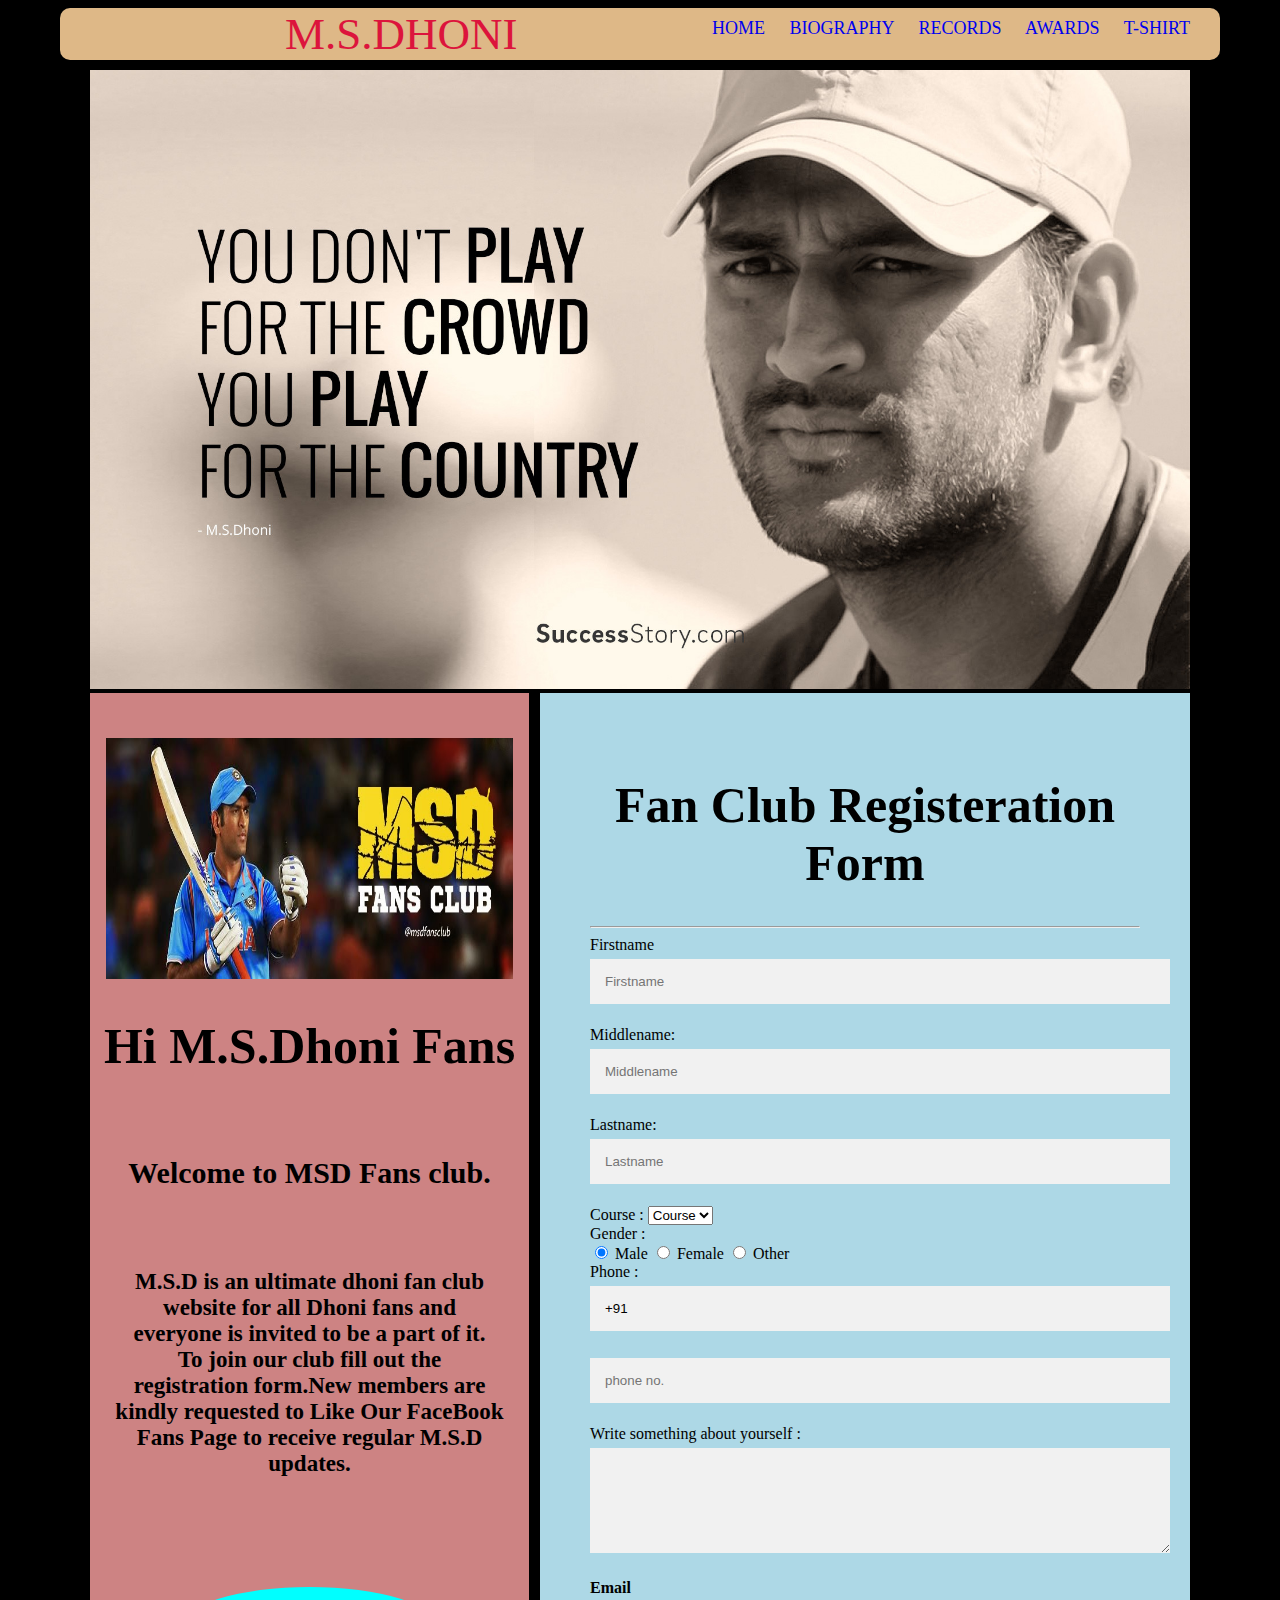
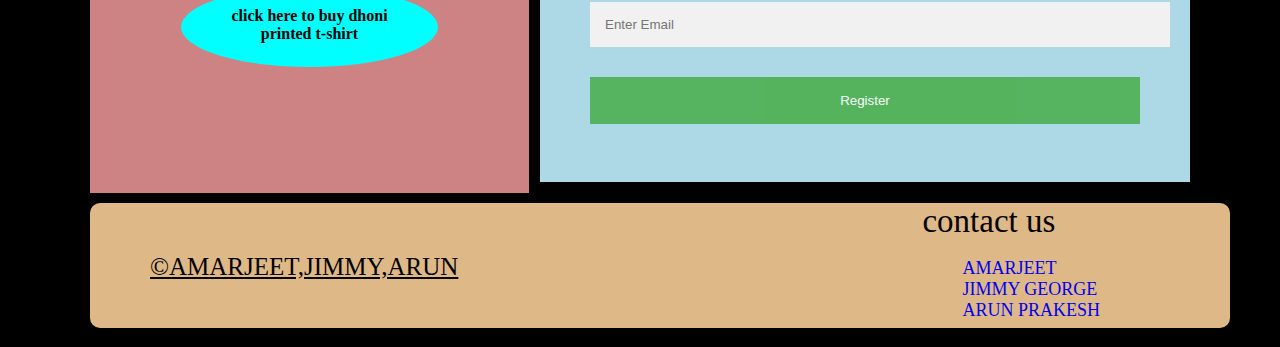
<file: index.html>
<!DOCTYPE html>
<html lang="en">
    <head>
        <meta charset="UTF-8">
        <meta http-equiv="X-UA-Compatible" content="IE=edge">
        <meta name="viewport" content="width=device-width, initial-scale=1.0">
        <title>The Thalaiva Of Indian Cricket</title>
        <link rel="stylesheet"  href="attachment/stylesheet/pro3.css">
    </head>
    <body bgcolor="black">
        <header class="container group">
            
           <section class="left title" > M.S.DHONI 

           </section>
            
            <section class="right move" >
                <a href="exp pro.html">HOME</a>
                <a href="attachment/biography.html">BIOGRAPHY</a>
                <a href="attachment/records.html">RECORDS </a>
                <a href="attachment/awards.html">AWARDS</a>
                <a href="attachment/donation.html">T-SHIRT</a>
                
                
            </section>
        </header>
        
    <section class=" container image ">
    <img  src="attachment/visual/R.jpg"  height="100%" width="100%">
    </section>

  



    <div class="container group">

       
            <div class="left call ">
                <img src="attachment/visual/msdfansclub.jpg" height="23%" width="95%">
              <b><h1>Hi M.S.Dhoni Fans</h1></b><br>
               <h3>Welcome to MSD Fans club.</h3><br>
              <h4> M.S.D is an ultimate dhoni fan club<br>
                  website for all Dhoni fans and <br>
                  everyone is invited to be a part of it.<br>
                  To join our club fill out the <br>
                  registration form.New members are<br>
                  kindly requested to Like Our FaceBook<br>
                  Fans Page to receive regular M.S.D updates.
               </h4> 

                <a href="attachment/donation.html" > <div class="tshirt">
                     <b> click  here to buy dhoni<br>
                      printed t-shirt</b>
                 </div>
                </a>
            </div>
            
     


        
        
            


            <form class="right">  
                <div >  
                <center>  <h1> Fan Club Registeration Form</h1> </center>  
                <hr>  
                <label> Firstname </label>   
              <input type="text" name="firstname" placeholder= "Firstname" size="15" required />   
              <label> Middlename: </label>   
              <input type="text" name="middlename" placeholder="Middlename" size="15" required />   
              <label> Lastname: </label>    
              <input type="text" name="lastname" placeholder="Lastname" size="15"required />   
              <div>  
              <label>   
              Course :  
              </label>   
                
              <select>  
              <option value="Course">Course</option>  
              <option value="BCA">BCA</option>  
              <option value="BBA">BBA</option>  
              <option value="B.Tech">B.Tech</option>  
              <option value="MBA">MBA</option>  
              <option value="MCA">MCA</option>  
              <option value="M.Tech">M.Tech</option>  
              </select>  
              </div>  
              <div>  
              <label>   
              Gender :  
              </label><br>  
              <input type="radio" value="Male" name="gender" checked > Male   
              <input type="radio" value="Female" name="gender"> Female   
              <input type="radio" value="Other" name="gender"> Other  
                
              </div>  
              <label>   
              Phone :  
              </label>  
              <input type="text" name="country code" placeholder="Country Code"  value="+91" size="2"/>   
              <input type="text" name="phone" placeholder="phone no." size="10"/ required>   
              Write something about yourself :  
              <textarea cols="80" rows="5" placeholder="about" value="address" required>  
              </textarea>  
               <label for="email"><b>Email</b></label>  
               <input type="text" placeholder="Enter Email" name="email" required>  
                
                <!--  <label for="psw"><b>Password</b></label>  
                  <input type="password" placeholder="Enter Password" name="psw" required>  
                
                  <label for="psw-repeat"><b>Re-type Password</b></label>  
                  <input type="password" placeholder="Retype Password" name="psw-repeat" required>
                   -->     
                  <button type="submit" class="registerbtn">Register</button>   
              </form>  




           
      
   </div>









    


    <div class="container group footer">

        <section class="left belong" >
            <U>&copy;AMARJEET,JIMMY,ARUN</U>
        </section>
        
            <section class="right mail">
            <div class="end">
                 contact us
            </div>
                   <ul type="none">
                           <li><a href="mailto:amarjee141003@gmail.com" target="_black">AMARJEET</a></li>
                           <li><a href="mailto:amarjee141003@gmail.com" target="_black">JIMMY GEORGE</a></li>
                           <li><a href="mailto:amarjee141003@gmail.com" target="_black">ARUN PRAKESH</a></li>
                   </ul>
            </section>
      
   </div>

   
    </body>
    </html>
</file>
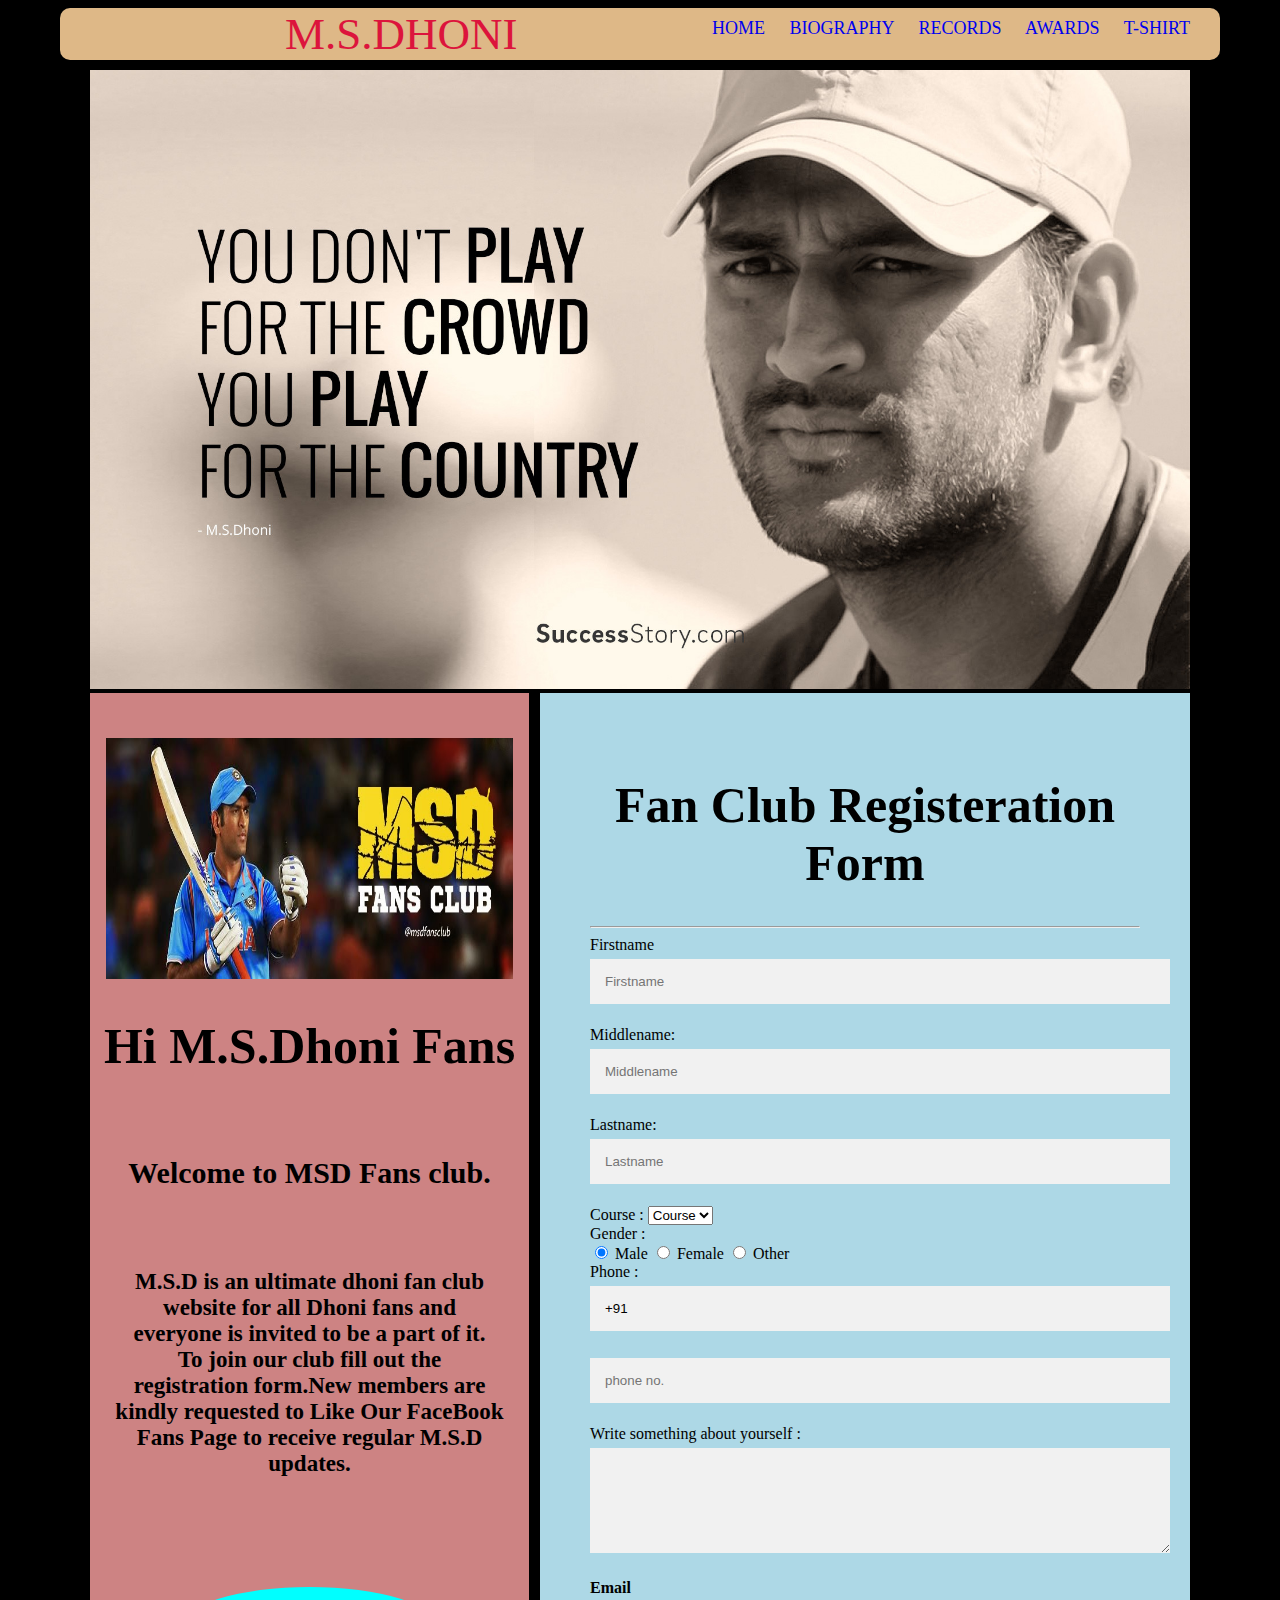
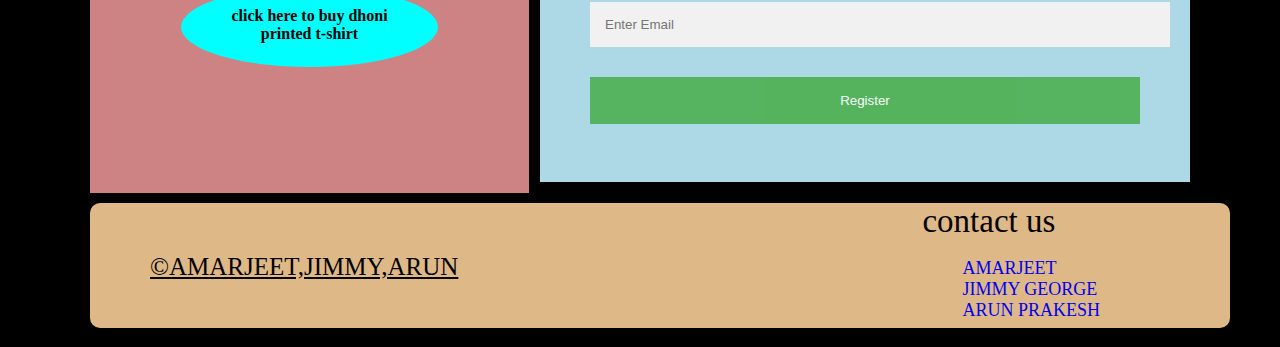
<file: exp pro.html>
<!DOCTYPE html>
<html lang="en">
    <head>
        <meta charset="UTF-8">
        <meta http-equiv="X-UA-Compatible" content="IE=edge">
        <meta name="viewport" content="width=device-width, initial-scale=1.0">
        <title>The Thalaiva Of Indian Cricket</title>
        <link rel="stylesheet"  href="attachment/stylesheet/pro3.css">
    </head>
    <body bgcolor="black">
        <header class="container group">
            
           <section class="left title" > M.S.DHONI 

           </section>
            
            <section class="right move" >
                <a href="exp pro.html">HOME</a>
                <a href="attachment/biography.html">BIOGRAPHY</a>
                <a href="attachment/records.html">RECORDS </a>
                <a href="attachment/awards.html">AWARDS</a>
                <a href="attachment/donation.html">T-SHIRT</a>
                
                
            </section>
        </header>
        
    <section class=" container image ">
    <img  src="attachment/visual/R.jpg"  height="100%" width="100%">
    </section>

  



    <div class="container group">

       
            <div class="left call ">
                <img src="attachment/visual/msdfansclub.jpg" height="23%" width="95%">
              <b><h1>Hi M.S.Dhoni Fans</h1></b><br>
               <h3>Welcome to MSD Fans club.</h3><br>
              <h4> M.S.D is an ultimate dhoni fan club<br>
                  website for all Dhoni fans and <br>
                  everyone is invited to be a part of it.<br>
                  To join our club fill out the <br>
                  registration form.New members are<br>
                  kindly requested to Like Our FaceBook<br>
                  Fans Page to receive regular M.S.D updates.
               </h4> 

                <a href="attachment/donation.html" > <div class="tshirt">
                     <b> click  here to buy dhoni<br>
                      printed t-shirt</b>
                 </div>
                </a>
            </div>
            
     


        
        
            


            <form class="right">  
                <div >  
                <center>  <h1> Fan Club Registeration Form</h1> </center>  
                <hr>  
                <label> Firstname </label>   
              <input type="text" name="firstname" placeholder= "Firstname" size="15" required />   
              <label> Middlename: </label>   
              <input type="text" name="middlename" placeholder="Middlename" size="15" required />   
              <label> Lastname: </label>    
              <input type="text" name="lastname" placeholder="Lastname" size="15"required />   
              <div>  
              <label>   
              Course :  
              </label>   
                
              <select>  
              <option value="Course">Course</option>  
              <option value="BCA">BCA</option>  
              <option value="BBA">BBA</option>  
              <option value="B.Tech">B.Tech</option>  
              <option value="MBA">MBA</option>  
              <option value="MCA">MCA</option>  
              <option value="M.Tech">M.Tech</option>  
              </select>  
              </div>  
              <div>  
              <label>   
              Gender :  
              </label><br>  
              <input type="radio" value="Male" name="gender" checked > Male   
              <input type="radio" value="Female" name="gender"> Female   
              <input type="radio" value="Other" name="gender"> Other  
                
              </div>  
              <label>   
              Phone :  
              </label>  
              <input type="text" name="country code" placeholder="Country Code"  value="+91" size="2"/>   
              <input type="text" name="phone" placeholder="phone no." size="10"/ required>   
              Write something about yourself :  
              <textarea cols="80" rows="5" placeholder="about" value="address" required>  
              </textarea>  
               <label for="email"><b>Email</b></label>  
               <input type="text" placeholder="Enter Email" name="email" required>  
                
                <!--  <label for="psw"><b>Password</b></label>  
                  <input type="password" placeholder="Enter Password" name="psw" required>  
                
                  <label for="psw-repeat"><b>Re-type Password</b></label>  
                  <input type="password" placeholder="Retype Password" name="psw-repeat" required>
                   -->     
                  <button type="submit" class="registerbtn">Register</button>   
              </form>  




           
      
   </div>









    


    <div class="container group footer">

        <section class="left belong" >
            <U>&copy;AMARJEET,JIMMY,ARUN</U>
        </section>
        
            <section class="right mail">
            <div class="end">
                 contact us
            </div>
                   <ul type="none">
                           <li><a href="mailto:amarjee141003@gmail.com" target="_black">AMARJEET</a></li>
                           <li><a href="mailto:amarjee141003@gmail.com" target="_black">JIMMY GEORGE</a></li>
                           <li><a href="mailto:amarjee141003@gmail.com" target="_black">ARUN PRAKESH</a></li>
                   </ul>
            </section>
      
   </div>

   
    </body>
    </html>
</file>
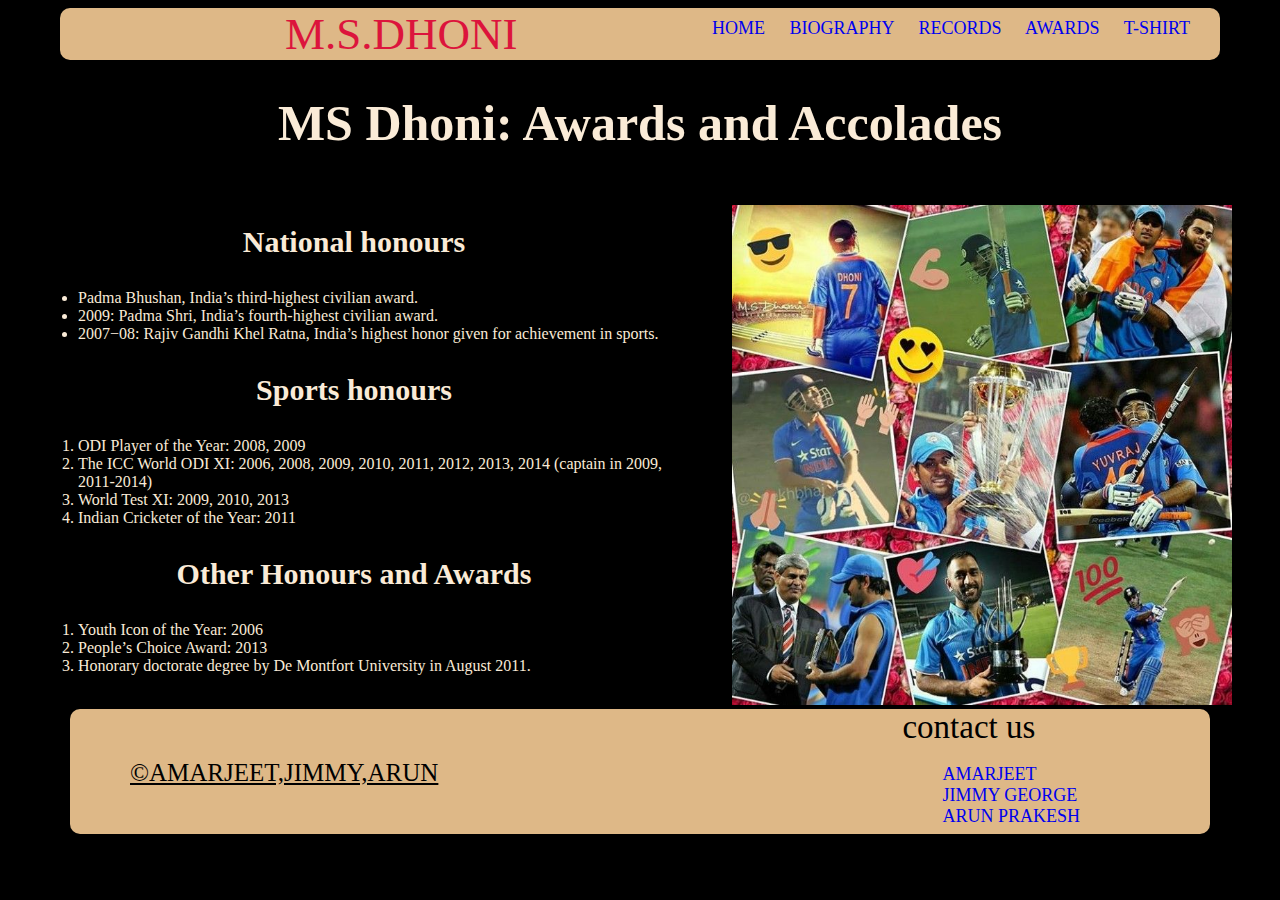
<file: attachment/awards.html>
<!DOCTYPE html>
<html lang="en">
    <head>
        <meta charset="UTF-8">
        <meta http-equiv="X-UA-Compatible" content="IE=edge">
        <meta name="viewport" content="width=device-width, initial-scale=1.0">
        <title>The Thalaiva Of Indian Cricket</title>
        <link rel="stylesheet"  href="stylesheet/pro3.css">
    </head>
    <body bgcolor="black">
        <header class="container group">
            
            <section class="left title" > M.S.DHONI 
 
            </section>
             
             <section class="right move" >
                 <a href="project.html">HOME</a>
                 <a href="biography.html">BIOGRAPHY</a>
                 <a href="records.html">RECORDS </a>
                 <a href="awards.html">AWARDS</a>
                 <a href="donation.html">T-SHIRT</a>
                
                 
             </section>
         </header>
         <h1 align="center" style="color: antiquewhite;">MS Dhoni: Awards and Accolades</h1>

<section class="group" style="color: antiquewhite;">


        <section class="container left rec" style="margin-left: 20px;">

           
            <h3 align="center"> National honours </h3>
            <ul type="1">
            <li> Padma Bhushan, India’s third-highest civilian award.</li>
            <li>2009: Padma Shri, India’s fourth-highest civilian award.</li>
            <li>2007−08: Rajiv Gandhi Khel Ratna, India’s highest honor given for achievement in sports.</li>
            
            </ul>
            
            <h3 align="center">Sports honours </h3>
            <ol>
            <li> ODI Player of the Year: 2008, 2009</li>
            <li>The ICC World ODI XI: 2006, 2008, 2009, 2010, 2011, 2012, 2013, 2014 (captain in 2009, 2011-2014)</li>
            <li> World Test XI: 2009, 2010, 2013</li>
            <li> Indian Cricketer of the Year: 2011</li>
            </ol>
            
            <h3 align="center"> Other Honours and Awards </h3>
            <ol>
            <li> Youth Icon of the Year: 2006</li>
            <li> People’s Choice Award: 2013</li>
            <li>Honorary doctorate degree by De Montfort University in August 2011.</li>
            </ol>
            
            </section>
            
            
            

            <section class="right" style="margin-top: 20px;margin-right: 40px;" >
                <img src="visual/68c6e0237ff29787b5c07b99277804ea.jpg" height="500px" width="500px">
            </section>
            
        
</section>




             
            <div class="container group footer">

                <section class="left belong" >
                    <U>&copy;AMARJEET,JIMMY,ARUN</U>
                </section>
                
                    <section class="right mail">
                    <div class="end">
                         contact us
                    </div>
                           <ul type="none">
                                   <li><a href="mailto:amarjee141003@gmail.com" target="_black">AMARJEET</a></li>
                                   <li><a href="mailto:amarjee141003@gmail.com" target="_black">JIMMY GEORGE</a></li>
                                   <li><a href="mailto:amarjee141003@gmail.com" target="_black">ARUN PRAKESH</a></li>
                           </ul>
                    </section>
              
           </div>




   </body>
   </html>
</file>
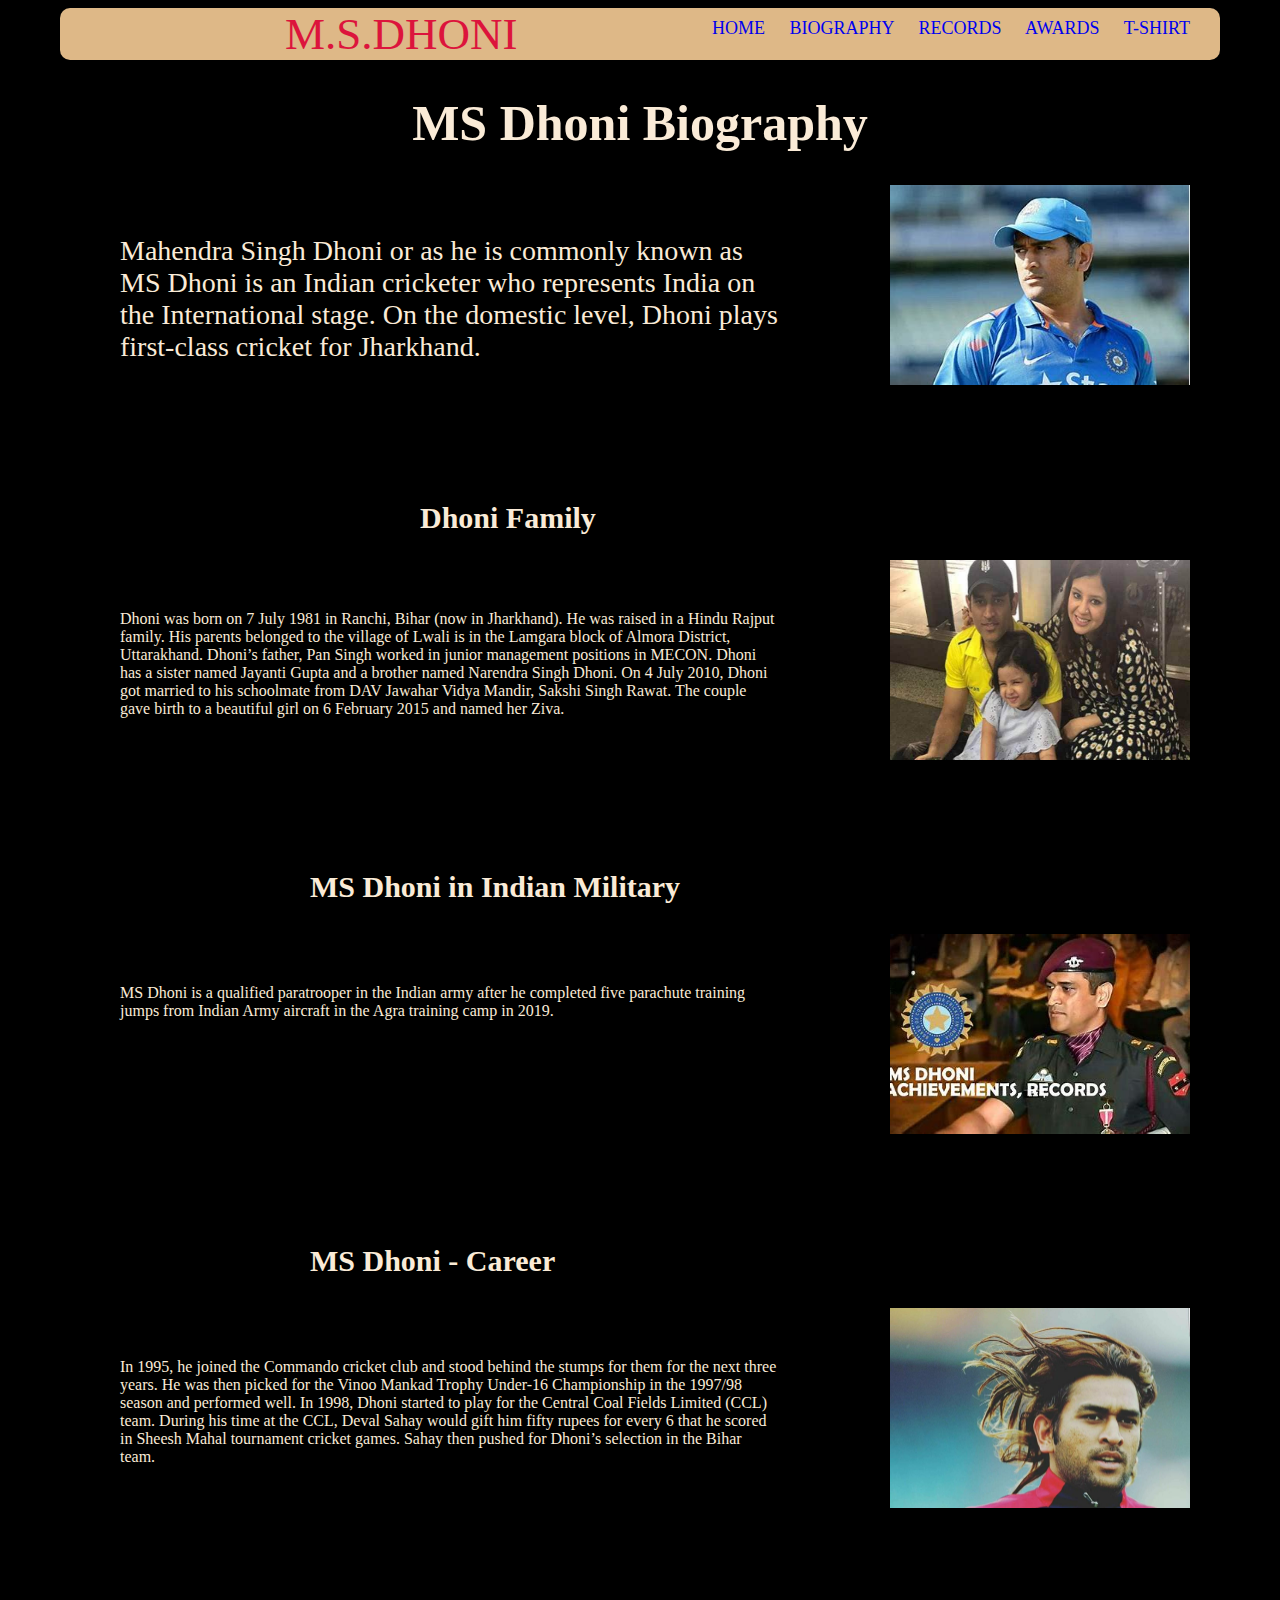
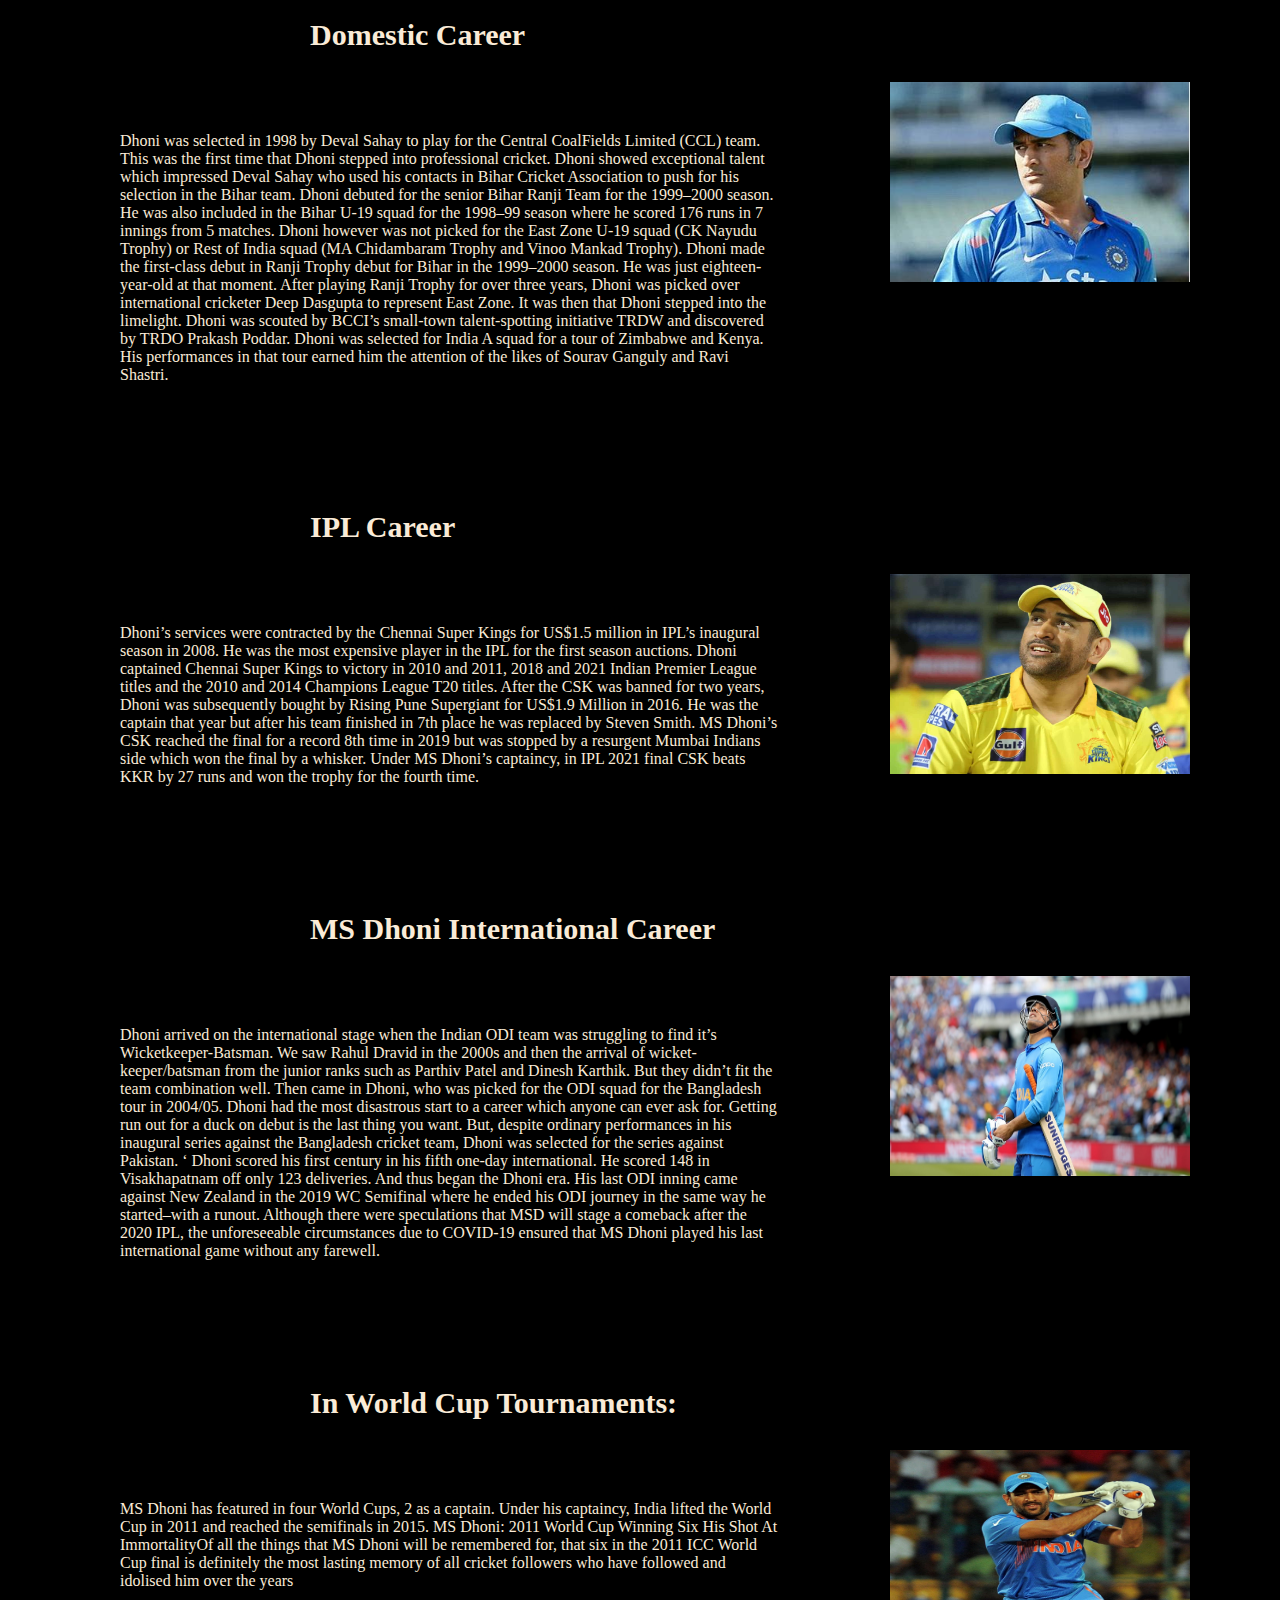
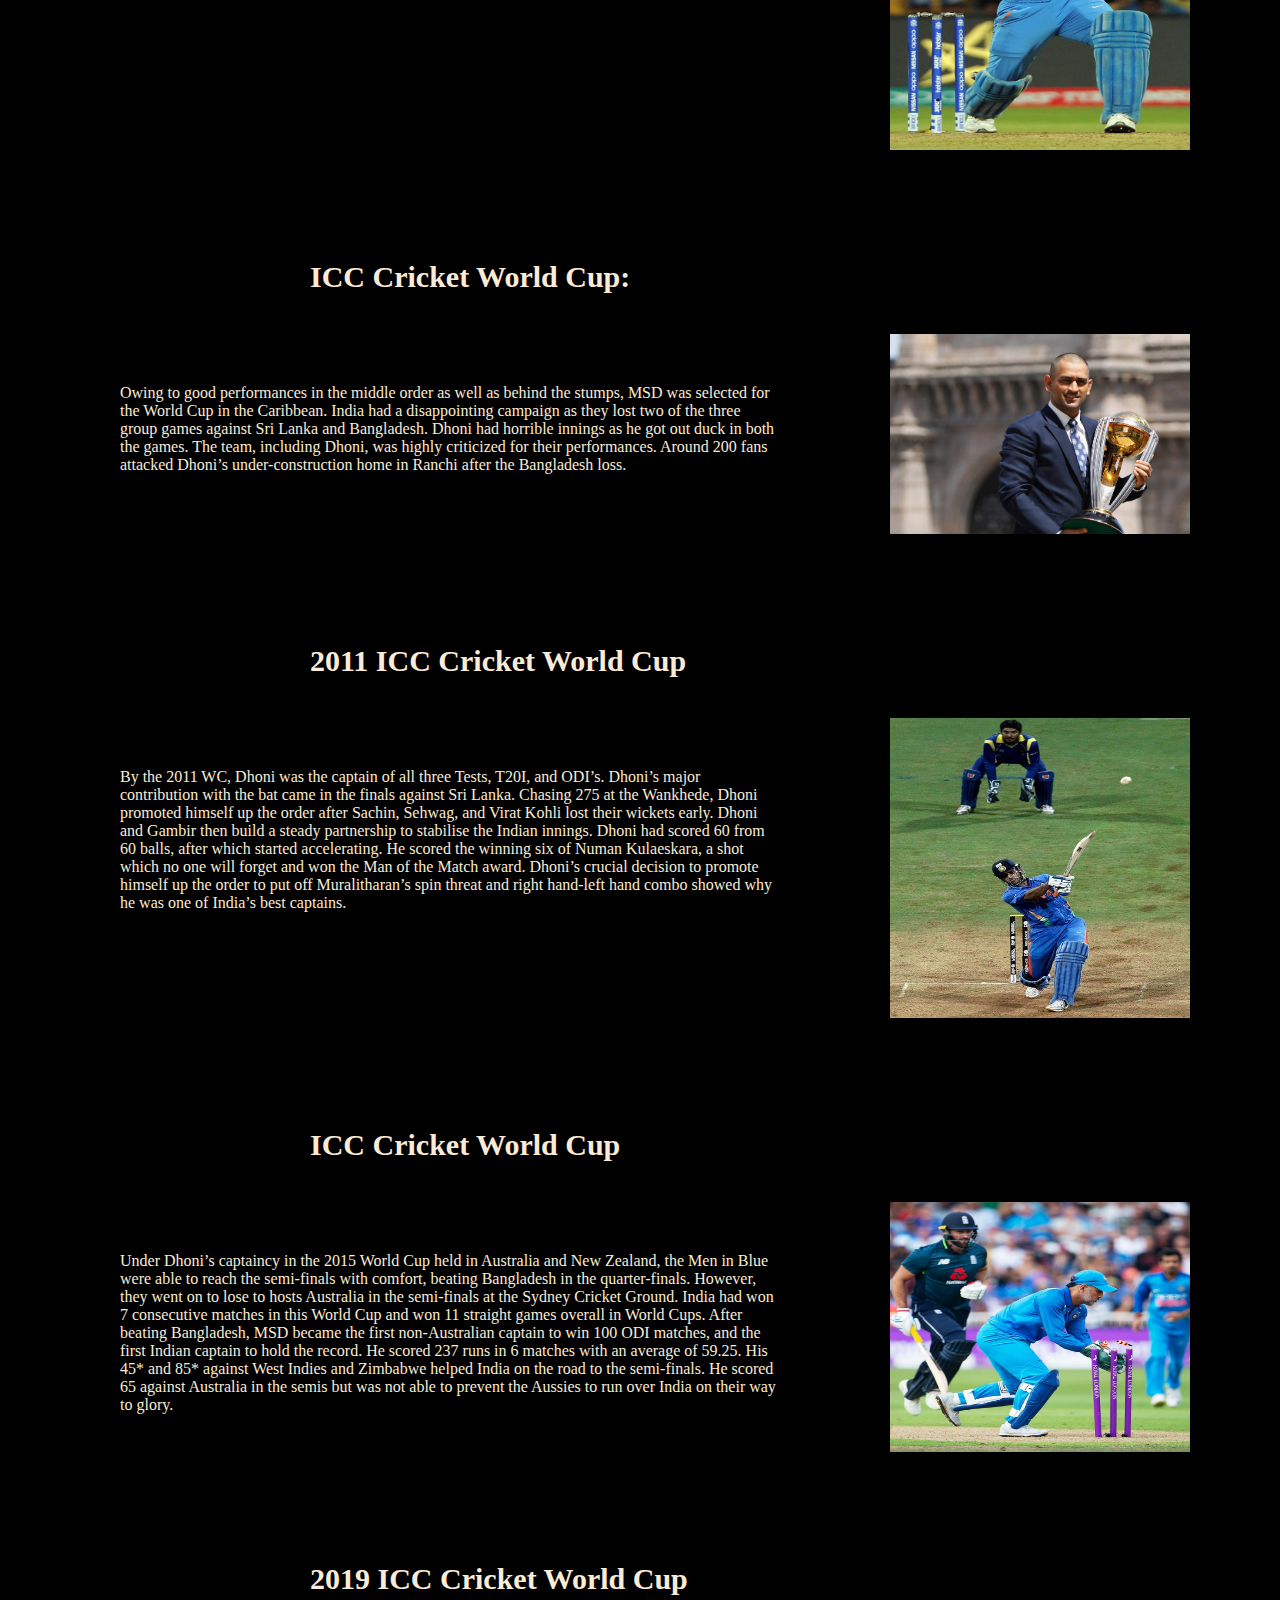
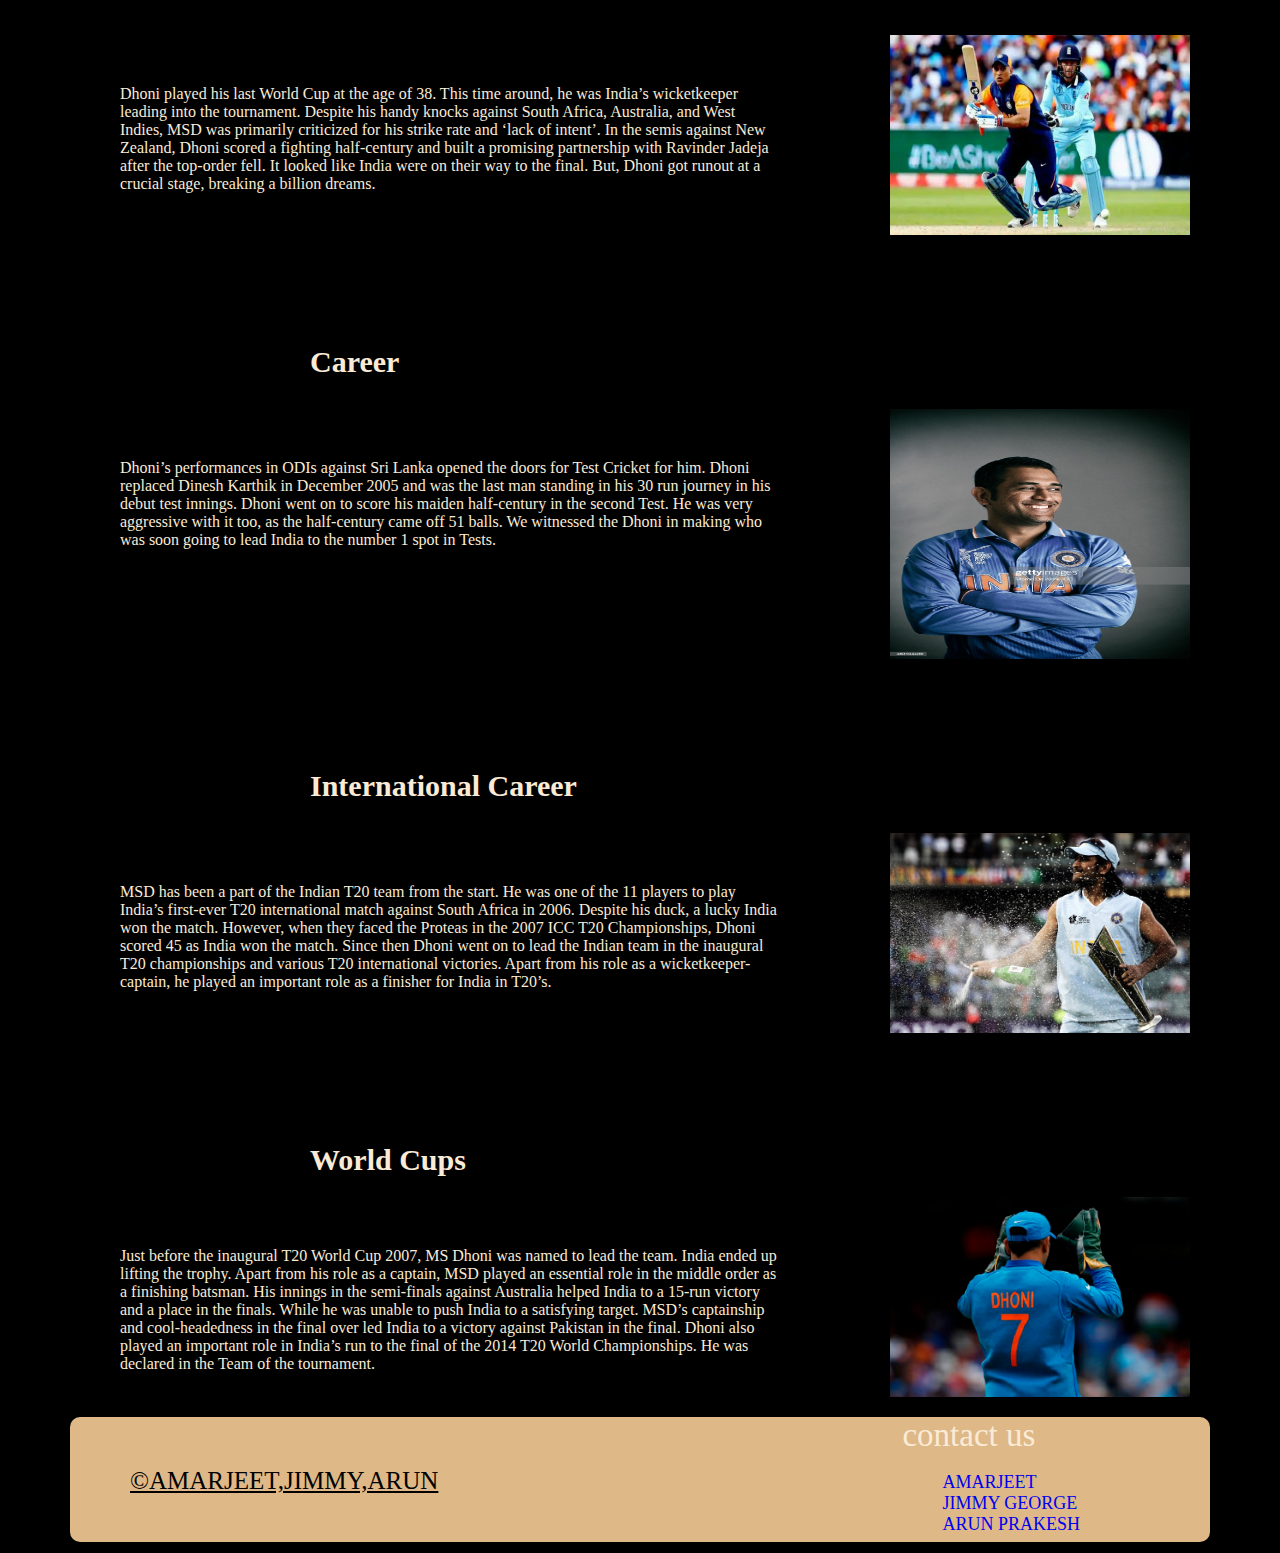
<file: attachment/biography.html>
<!DOCTYPE html>
<html lang="en">
    <head>
        <meta charset="UTF-8">
        <meta http-equiv="X-UA-Compatible" content="IE=edge">
        <meta name="viewport" content="width=device-width, initial-scale=1.0">
        <title>The Thalaiva Of Indian Cricket</title>
        <link rel="stylesheet"  href="stylesheet/pro3.css">
    </head>
    <body style="color: antiquewhite;" bgcolor="black">
        <header class="container group">
            
            <section class="left title" > M.S.DHONI 
 
            </section>
             
             <section class="right move" >
                <a href="project.html">HOME</a>
                <a href="biography.html">BIOGRAPHY</a>
                <a href="records.html">RECORDS </a>
                <a href="awards.html">AWARDS</a>
                <a href="donation.html">T-SHIRT</a>
                                
             </section>
         </header>





        <section class="container">

            <h1 align="center">MS Dhoni Biography</h1>

            <section class="group">
                

            <p class="text left" style="font-size: 28px;">
             
             Mahendra Singh Dhoni or as he is commonly known as MS Dhoni is an Indian
             cricketer who represents India on the International stage. On the domestic level,
              Dhoni plays first-class cricket for Jharkhand.
             </p>
             <img src="visual/OIP2.jpg" class="gra right" height="200px" width="300px">
            </section>


            <section class="group">
                <h2 style="margin-left: 30%;margin-top: 10%;font-size: 30px; "> Dhoni Family </h2>
            <p class="text left">
               
             
              Dhoni was born on 7 July 1981 in Ranchi, Bihar (now in Jharkhand).
              He was raised in a Hindu Rajput family. His parents belonged to the village of
              Lwali is in the Lamgara block of Almora District, Uttarakhand. Dhoni’s father, 
              Pan Singh worked in junior management positions in MECON.
             
             Dhoni has a sister named Jayanti Gupta and a brother named Narendra Singh Dhoni. 
             On 4 July 2010, Dhoni got married to his schoolmate from DAV Jawahar Vidya Mandir, 
             Sakshi Singh Rawat. The couple gave birth to a beautiful girl on 6 February 2015 and named her Ziva.
            </p>
            <img src="visual/ms-dhoni4.jpg" class="right" height="200px" width="300px">
            </section>




            <section class="group">
            <h3 style="margin-left: 20%;margin-top: 10%;font-size: 30px; "> MS Dhoni in Indian Military</h3>
            <p class="text left">
             MS Dhoni is a qualified paratrooper in the Indian army after he completed five parachute training jumps from Indian Army aircraft in the Agra training camp in 2019.
            </p>
            <img src="visual/OIP.jpg" class="right" height="200px" width="300px">
             </section>


             <section class="group">
           
            <h3 style="margin-left: 20%;margin-top: 10%;font-size: 30px; "> MS Dhoni - Career</h3>
            <p class="text left">
         In 1995, he joined the Commando cricket club and stood behind the stumps for them for the next three years. He was then picked for the Vinoo Mankad Trophy Under-16 Championship in the 1997/98 season and performed well.
         
         In 1998, Dhoni started to play for the Central Coal Fields Limited (CCL) team. During his time at the CCL, Deval Sahay would gift him fifty rupees for every 6 that he scored in Sheesh Mahal tournament cricket games. Sahay then pushed for Dhoni’s selection in the Bihar team.
         </p>
         <img src="visual/7cabf1525f250c238838d529deecb72d.jpg" class="right" height="200px" width="300px">
         </section>
         
         
         <section class="group" >
         <h3 style="margin-left: 20%;margin-top: 10%;font-size: 30px; ">Domestic Career</h3>
         <p class="text left">
         Dhoni was selected in 1998 by Deval Sahay to play for the Central CoalFields Limited (CCL) team. This was the first time that Dhoni stepped into professional cricket. Dhoni showed exceptional talent which impressed Deval Sahay who used his contacts in Bihar Cricket Association to push for his selection in the Bihar team.
         
         Dhoni debuted for the senior Bihar Ranji Team for the 1999–2000 season. He was also included in the Bihar U-19 squad for the 1998–99 season where he scored 176 runs in 7 innings from 5 matches.
         Dhoni however was not picked for the East Zone U-19 squad (CK Nayudu Trophy) or Rest of India squad (MA Chidambaram Trophy and Vinoo Mankad Trophy). Dhoni made the first-class debut in Ranji Trophy debut for Bihar in the 1999–2000 season. He was just eighteen-year-old at that moment.
         
         After playing Ranji Trophy for over three years, Dhoni was picked over international cricketer Deep Dasgupta to represent East Zone. It was then that Dhoni stepped into the limelight. Dhoni was scouted by BCCI’s small-town talent-spotting initiative TRDW and discovered by TRDO Prakash Poddar.
         Dhoni was selected for India A squad for a tour of Zimbabwe and Kenya. His performances in that tour earned him the attention of the likes of Sourav Ganguly and Ravi Shastri.
         
         </p>
         <img src="visual/OIP2.jpg" class="right" height="200px" width="300px" >
         </section>


        <section class="group">
         <h3 style="margin-left: 20%;margin-top: 10%;font-size: 30px; ">IPL Career</h3>
         <p class="text left">
         Dhoni’s services were contracted by the Chennai Super Kings for US$1.5 million in IPL’s inaugural season in 2008. He was the most expensive player in the IPL for the first season auctions. Dhoni captained Chennai Super Kings to victory in 2010 and 2011, 2018 and 2021 Indian Premier League titles and the 2010 and 2014 Champions League T20 titles.
         
         
         After the CSK was banned for two years, Dhoni was subsequently bought by Rising Pune Supergiant for US$1.9 Million in 2016. He was the captain that year but after his team finished in 7th place he was replaced by Steven Smith.
         
         MS Dhoni’s CSK reached the final for a record 8th time in 2019 but was stopped by a resurgent Mumbai Indians side which won the final by a whisker.
         
         Under MS Dhoni’s captaincy, in IPL 2021 final CSK beats KKR by 27 runs and won the trophy for the fourth time.
         </p>
         <img src="visual/ms-dhoni-1068x801.jpg" class="right" height="200px" width="300px"> 
         </section>

         <section class="group">        
         
         <h3 style="margin-left: 20%;margin-top: 10%;font-size: 30px; ">MS Dhoni International Career</h3>
         <p class="text left">
         Dhoni arrived on the international stage when the Indian ODI team was struggling to find it’s Wicketkeeper-Batsman. We saw Rahul Dravid in the 2000s and then the arrival of wicket-keeper/batsman from the junior ranks such as Parthiv Patel and Dinesh Karthik.
         
         But they didn’t fit the team combination well. Then came in Dhoni, who was picked for the ODI squad for the Bangladesh tour in 2004/05.
         Dhoni had the most disastrous start to a career which anyone can ever ask for. Getting run out for a duck on debut is the last thing you want. But, despite ordinary performances in his inaugural series against the Bangladesh cricket team, Dhoni was selected for the series against Pakistan. ‘
         
         Dhoni scored his first century in his fifth one-day international. He scored 148 in Visakhapatnam off only 123 deliveries. And thus began the Dhoni era.
         
         His last ODI inning came against New Zealand in the 2019 WC Semifinal where he ended his ODI journey in the same way he started–with a runout. Although there were speculations that MSD will stage a comeback after the 2020 IPL, the unforeseeable circumstances due to COVID-19 ensured that MS Dhoni played his last international game without any farewell.
         </p>
         <img src="visual/ms-dhoni-759.jpg" class="right" height="200px" width="300px">
         </section>

         <section class="group">
         <h3 style="margin-left: 20%;margin-top: 10%;font-size: 30px; "> In World Cup Tournaments:</h3>
        <p class="text left">MS Dhoni has featured in four World Cups, 2 as a captain. Under his captaincy, India lifted the World Cup in 2011 and reached the semifinals in 2015.
            MS Dhoni: 2011 World Cup Winning Six His Shot At ImmortalityOf all the things that MS Dhoni will be remembered for, that six in the 2011 ICC World Cup final is definitely the most lasting memory of all cricket followers who have followed and idolised him over the years

        </p>
         
        <img src="visual/R (1).jpg" class="right" height="300px" width="300px">
        </section>

        <section class="group">
         <h4 style="margin-left: 20%;margin-top: 10%;font-size: 30px; ">ICC Cricket World Cup:</h4> 
         <p class="text left">Owing to good performances in the middle order as well as behind the stumps, MSD was selected for the World Cup in the Caribbean. India had a disappointing campaign as they lost two of the three group games against Sri Lanka and Bangladesh.
         
         Dhoni had horrible innings as he got out duck in both the games. The team, including Dhoni, was highly criticized for their performances. Around 200 fans attacked Dhoni’s under-construction home in Ranchi after the Bangladesh loss.
         </p>
         <img src="visual/MS-Dhoni.jpg"  class="right" height="200px" width="300px" >
         </section>
         
         
         
         
         <section class="group">
         <h4 style="margin-left: 20%;margin-top: 10%;font-size: 30px; ">2011 ICC Cricket World Cup</h4>
         
         <p class="text left">
          By the 2011 WC, Dhoni was the captain of all three Tests, T20I, and ODI’s. Dhoni’s major contribution with the bat came in the finals against Sri Lanka. Chasing 275 at the Wankhede, Dhoni promoted himself up the order after Sachin, Sehwag, and  Virat Kohli lost their wickets early.
         
         Dhoni and Gambir then build a steady partnership to stabilise the Indian innings. Dhoni had scored 60 from 60 balls, after which started accelerating. He scored the winning six of Numan Kulaeskara, a shot which no one will forget and won the Man of the Match award.
         
         Dhoni’s crucial decision to promote himself up the order to put off Muralitharan’s spin threat and right hand-left hand combo showed why he was one of India’s best captains.
         </p>
        <img src="visual/OIP (1).jpg" class="right" height="300px" width="300px" >
        </section>


        <section class="group">

         <h4 style="margin-left: 20%;margin-top: 10%;font-size: 30px; "> ICC Cricket World Cup </h4>
         
         <p class="text left">
         Under Dhoni’s captaincy in the 2015 World Cup held in Australia and New Zealand, the Men in Blue were able to reach the semi-finals with comfort, beating Bangladesh in the quarter-finals. However, they went on to lose to hosts Australia in the semi-finals at the Sydney Cricket Ground.
         
         India had won 7 consecutive matches in this World Cup and won 11 straight games overall in World Cups. After beating Bangladesh, MSD became the first non-Australian captain to win 100 ODI matches, and the first Indian captain to hold the record.
         
         He scored 237 runs in 6 matches with an average of 59.25. His 45* and 85* against West Indies and Zimbabwe helped India on the road to the semi-finals. He scored 65 against Australia in the semis but was not able to prevent the Aussies to run over India on their way to glory.
        </p>
        <img src="visual/0240-866x956.jpg"  class="right" height="250px" width="300px">
        </section> 

        <section class="group">
         <h4 style="margin-left: 20%;margin-top: 10%;font-size: 30px; ">2019 ICC Cricket World Cup</h4>
         <p class="text left">
         Dhoni played his last World Cup at the age of 38. This time around, he was India’s wicketkeeper leading into the tournament. Despite his handy knocks against South Africa, Australia, and West Indies, MSD was primarily criticized for his strike rate and ‘lack of intent’.
         
         
         
         In the semis against New Zealand, Dhoni scored a fighting half-century and built a promising partnership with Ravinder Jadeja after the top-order fell. It looked like India were on their way to the final. But, Dhoni got runout at a crucial stage, breaking a billion dreams.
         </p>
         <img src="visual/last.jpeg"  class="right" height="200px" width="300px">
         </section>

         <section class="group">
         <h3 style="margin-left: 20%;margin-top: 10%;font-size: 30px; "> Career</h3>
         <p class="text left">
         Dhoni’s performances in ODIs against Sri Lanka opened the doors for Test Cricket for him. Dhoni replaced Dinesh Karthik in December 2005 and was the last man standing in his 30 run journey in his debut test innings.
         
         
         
         Dhoni went on to score his maiden half-century in the second Test. He was very aggressive with it too, as the half-century came off 51 balls. We witnessed the Dhoni in making who was soon going to lead India to the number 1 spot in Tests.
         </p>
         <img src="visual/gettyimages-463104436-1024x1024.jpg"  class="right" height="250px" width="300px">

         </section>
         
         <section class="group">
         <h3 style="margin-left: 20%;margin-top: 10%;font-size: 30px; "> International Career</h3>
         <p class="text left">
         MSD has been a part of the Indian T20 team from the start. He was one of the 11 players to play India’s first-ever T20 international match against South Africa in 2006. Despite his duck, a lucky India won the match. However, when they faced the Proteas in the 2007 ICC T20 Championships, Dhoni scored 45 as India won the match.
         
         Since then Dhoni went on to lead the Indian team in the inaugural T20 championships and various T20 international victories. Apart from his role as a wicketkeeper-captain, he played an important role as a finisher for India in T20’s.
         
         </p>
         <img src="visual/f1228426-d1b8-4edb-8001-a74c013974b6.jpg"  class="right" height="200px" width="300px">
         </section>

         <section class="group">
         <h3 style="margin-left: 20%;margin-top: 10%;font-size: 30px; margin-bottom: 20px; "> World Cups</h3>
         <p class="text left">
        Just before the inaugural T20 World Cup 2007, MS Dhoni was named to lead the team. India ended up lifting the trophy. Apart from his role as a captain, MSD played an essential role in the middle order as a finishing batsman. His innings in the semi-finals against Australia helped India to a 15-run victory and a place in the finals.
         
         While he was unable to push India to a satisfying target. MSD’s captainship and cool-headedness in the final over led India to a victory against Pakistan in the final. Dhoni also played an important role in India’s run to the final of the 2014 T20 World Championships. He was declared in the Team of the tournament.
         </p>
         <img src="visual/ms_dhoni_retirement_august_15.jpg" class="right" height="200px" width="300px"  style="margin-bottom: 20px;">
         </section>
         
            </section>






        
            <div class="container group footer">

                <section class="left belong" >
                    <U>&copy;AMARJEET,JIMMY,ARUN</U>
                </section>
                
                    <section class="right mail">
                    <div class="end">
                         contact us
                    </div>
                           <ul type="none">
                                   <li><a href="mailto:amarjee141003@gmail.com" target="_black">AMARJEET</a></li>
                                   <li><a href="mailto:amarjee141003@gmail.com" target="_black">JIMMY GEORGE</a></li>
                                   <li><a href="mailto:amarjee141003@gmail.com" target="_black">ARUN PRAKESH</a></li>
                           </ul>
                    </section>
              
           </div>

   
    </body>
    </html>
</file>
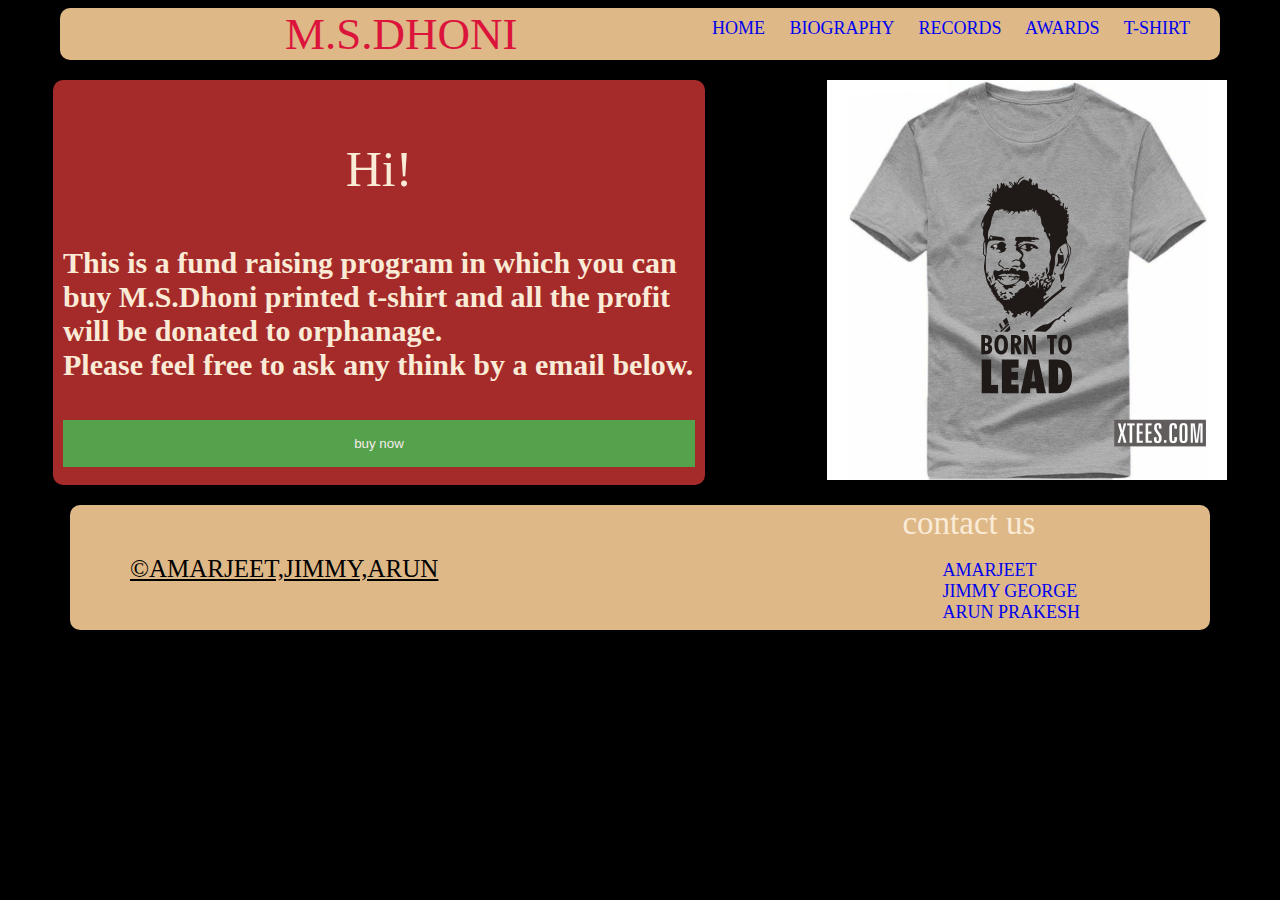
<file: attachment/donation.html>
<!DOCTYPE html>
<html lang="en">
    <head>
        <meta charset="UTF-8">
        <meta http-equiv="X-UA-Compatible" content="IE=edge">
        <meta name="viewport" content="width=device-width, initial-scale=1.0">
        <title>M.S DHONI fans help care center</title>
        <link rel="stylesheet"  href="stylesheet/pro3.css">
    </head>
    <body bgcolor="black" style="color: antiquewhite;">
        <header class="container group">
            
            <section class="left title" > M.S.DHONI 
 
            </section>
             
             <section class="right move" >
                 <a href="project.html">HOME</a>
                 <a href="biography.html">BIOGRAPHY</a>
                 <a href="records.html">RECORDS </a>
                 <a href="awards.html">AWARDS</a>
                 <a href="donation.html">T-SHIRT</a>
                 
                 
             </section>
         </header>

         <section class="group">

             <section class="container left rec" style="margin-left: 45px;margin-top: 20px;margin-bottom: 20px;background-color: brown;">
                  <div align="center" style="font-size: 50px; margin-top: 50px;">Hi!</div><br>
                  <h3>
                       This is a fund raising program in which you can 
                       buy M.S.Dhoni printed t-shirt and all the profit will 
                       be donated to orphanage.<br>
                       Please feel free to ask any think by a email below. 
                  </h3>
                
                   <button class="registerbtn">buy now</button>
             </section>



             <section class="right" style="margin-right: 45px;margin-top: 20px;">

                <img src="visual/tshirt.jpg" height="400px" width="400px">

             </section>


         </section>

          








        </section>

        <div class="container group footer">

            <section class="left belong" >
                <U>&copy;AMARJEET,JIMMY,ARUN</U>
            </section>
            
                <section class="right mail">
                <div class="end">
                     contact us
                </div>
                       <ul type="none">
                               <li><a href="mailto:amarjee141003@gmail.com" target="_black">AMARJEET</a></li>
                               <li><a href="mailto:amarjee141003@gmail.com" target="_black">JIMMY GEORGE</a></li>
                               <li><a href="mailto:amarjee141003@gmail.com" target="_black">ARUN PRAKESH</a></li>
                       </ul>
                </section>
          
       </div>
</body>
</html>
</file>
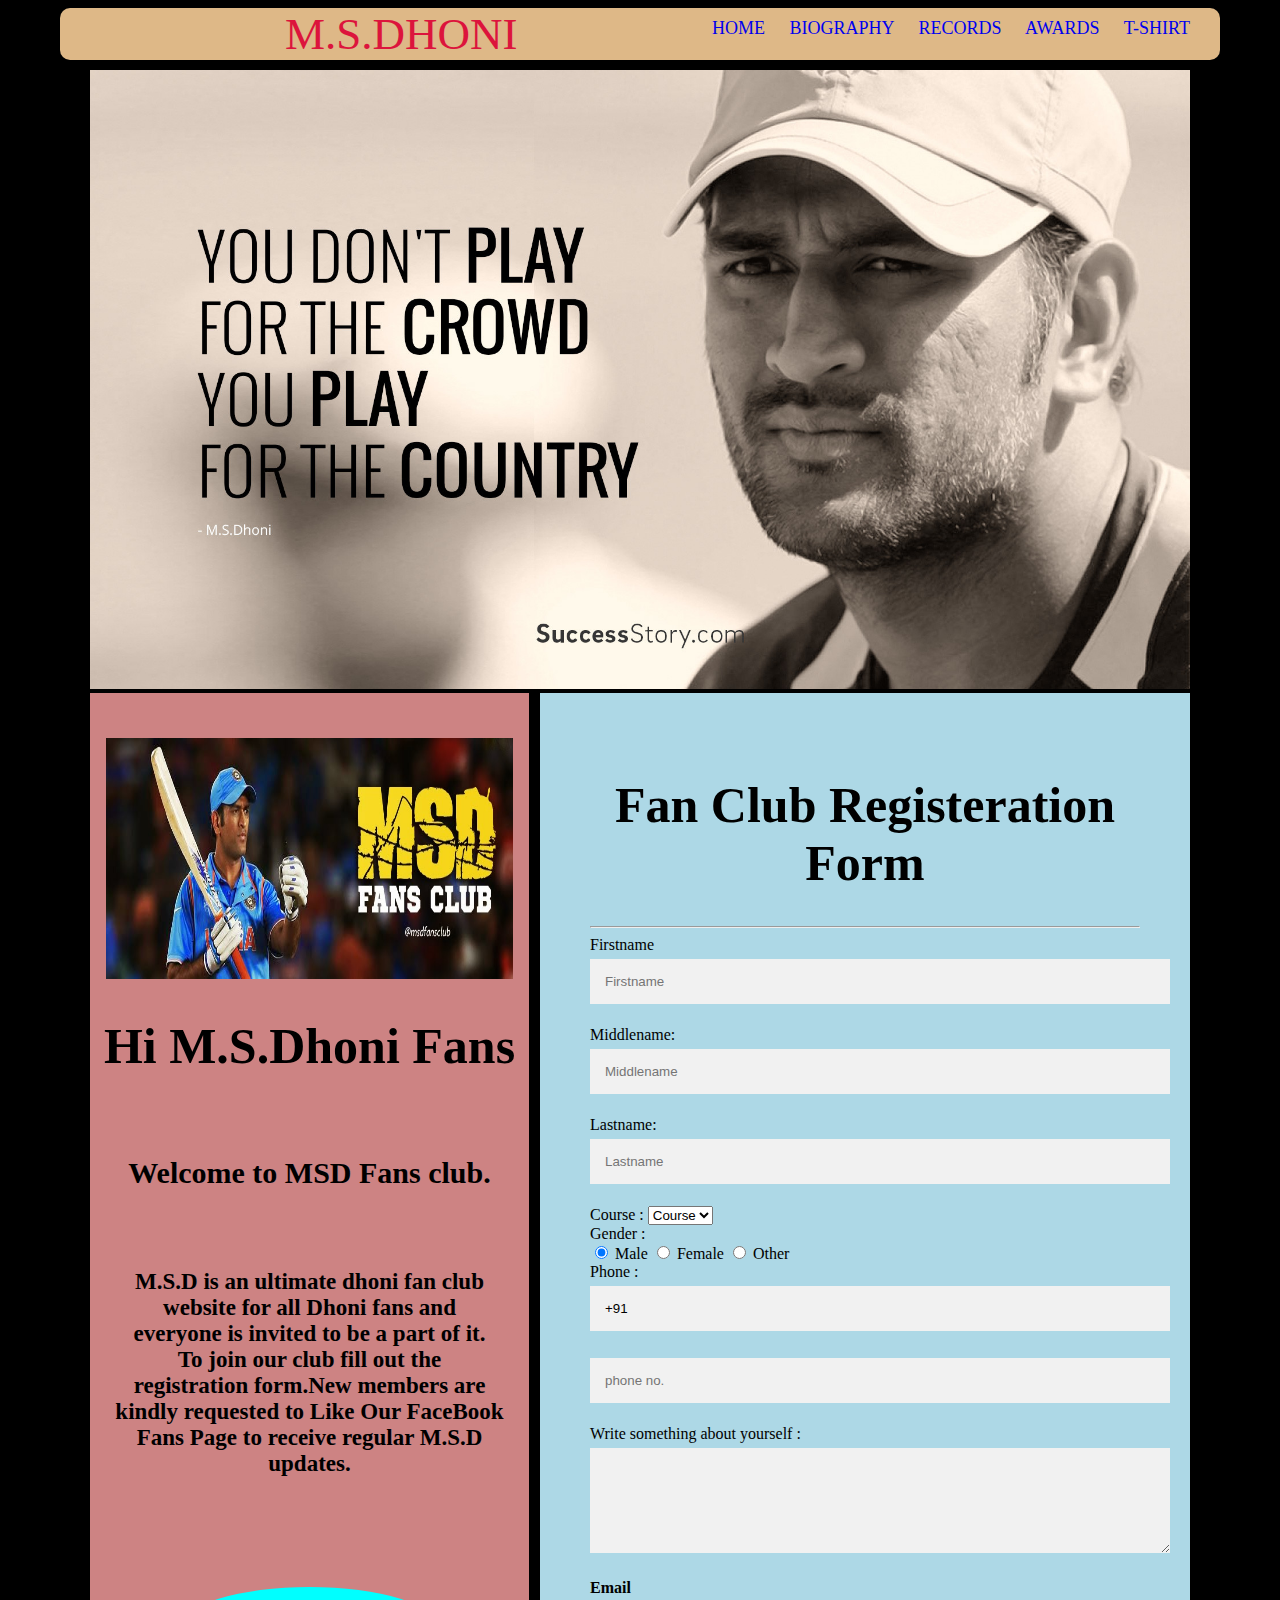
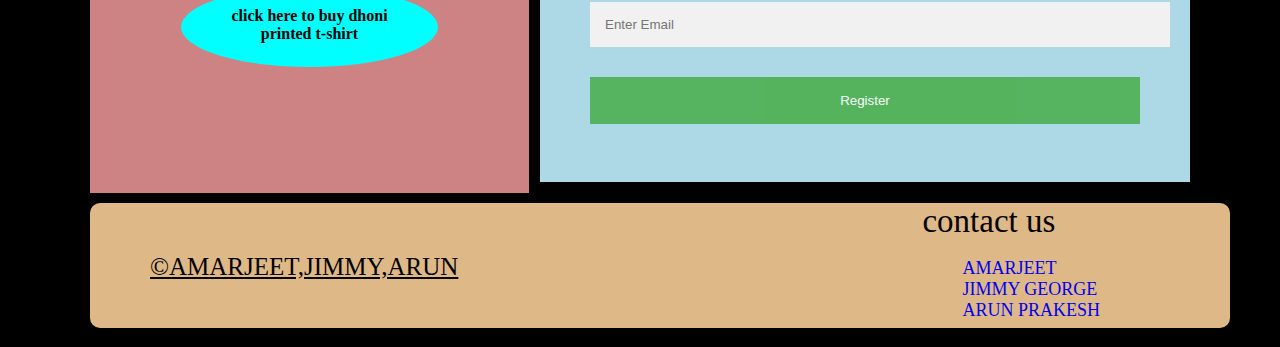
<file: attachment/project.html>
<!DOCTYPE html>
<html lang="en">
    <head>
        <meta charset="UTF-8">
        <meta http-equiv="X-UA-Compatible" content="IE=edge">
        <meta name="viewport" content="width=device-width, initial-scale=1.0">
        <title>The Thalaiva Of Indian Cricket</title>
        <link rel="stylesheet"  href="stylesheet/pro3.css">
    </head>
    <body bgcolor="black">
        <header class="container group">
            
           <section class="left title" > M.S.DHONI 

           </section>
            
            <section class="right move" >
                <a href="project.html">HOME</a>
                <a href="biography.html">BIOGRAPHY</a>
                <a href="records.html">RECORDS </a>
                <a href="awards.html">AWARDS</a>
                <a href="donation.html">T-SHIRT </a>
               
                
            </section>
        </header>
        
    <section class=" container image ">
    <img  src="visual/R.jpg"  height="100%" width="100%">
    </section>

  



    <div class="container group">

       
            <div class="left call ">
                <img src="visual/msdfansclub.jpg" height="23%" width="95%">
              <b><h1>Hi M.S.Dhoni Fans</h1></b><br>
               <h3>Welcome to MSD Fans club.</h3><br>
              <h4> M.S.D is an ultimate dhoni fan club<br>
                  website for all Dhoni fans and <br>
                  everyone is invited to be a part of it.<br>
                  To join our club fill out the <br>
                  registration form.New members are<br>
                  kindly requested to Like Our FaceBook<br>
                  Fans Page to receive regular M.S.D updates.
               </h4> 

                <a href="donation.html" > <div class="tshirt">
                     <b> click  here to buy dhoni<br>
                      printed t-shirt</b>
                 </div>
                </a>
            </div>
            
     


        
        
            


            <form class="right">  
                <div >  
                <center>  <h1> Fan Club Registeration Form</h1> </center>  
                <hr>  
                <label> Firstname </label>   
              <input type="text" name="firstname" placeholder= "Firstname" size="15" required />   
              <label> Middlename: </label>   
              <input type="text" name="middlename" placeholder="Middlename" size="15" required />   
              <label> Lastname: </label>    
              <input type="text" name="lastname" placeholder="Lastname" size="15"required />   
              <div>  
              <label>   
              Course :  
              </label>   
                
              <select>  
              <option value="Course">Course</option>  
              <option value="BCA">BCA</option>  
              <option value="BBA">BBA</option>  
              <option value="B.Tech">B.Tech</option>  
              <option value="MBA">MBA</option>  
              <option value="MCA">MCA</option>  
              <option value="M.Tech">M.Tech</option>  
              </select>  
              </div>  
              <div>  
              <label>   
              Gender :  
              </label><br>  
              <input type="radio" value="Male" name="gender" checked > Male   
              <input type="radio" value="Female" name="gender"> Female   
              <input type="radio" value="Other" name="gender"> Other  
                
              </div>  
              <label>   
              Phone :  
              </label>  
              <input type="text" name="country code" placeholder="Country Code"  value="+91" size="2"/>   
              <input type="text" name="phone" placeholder="phone no." size="10"/ required>   
              Write something about yourself :  
              <textarea cols="80" rows="5" placeholder="Current Address" value="address" required>  
              </textarea>  
               <label for="email"><b>Email</b></label>  
               <input type="text" placeholder="Enter Email" name="email" required>  
                
                <!--  <label for="psw"><b>Password</b></label>  
                  <input type="password" placeholder="Enter Password" name="psw" required>  
                
                  <label for="psw-repeat"><b>Re-type Password</b></label>  
                  <input type="password" placeholder="Retype Password" name="psw-repeat" required>
                   -->     
                  <button type="submit" class="registerbtn">Register</button>   
              </form>  




           
      
   </div>









    


    <div class="container group footer">

        <section class="left belong" >
            <U>&copy;AMARJEET,JIMMY,ARUN</U>
        </section>
        
            <section class="right mail">
            <div class="end">
                 contact us
            </div>
                   <ul type="none">
                           <li><a href="mailto:amarjee141003@gmail.com" target="_black">AMARJEET</a></li>
                           <li><a href="mailto:amarjee141003@gmail.com" target="_black">JIMMY GEORGE</a></li>
                           <li><a href="mailto:amarjee141003@gmail.com" target="_black">ARUN PRAKESH</a></li>
                   </ul>
            </section>
      
   </div>

   
    </body>
    </html>
</file>
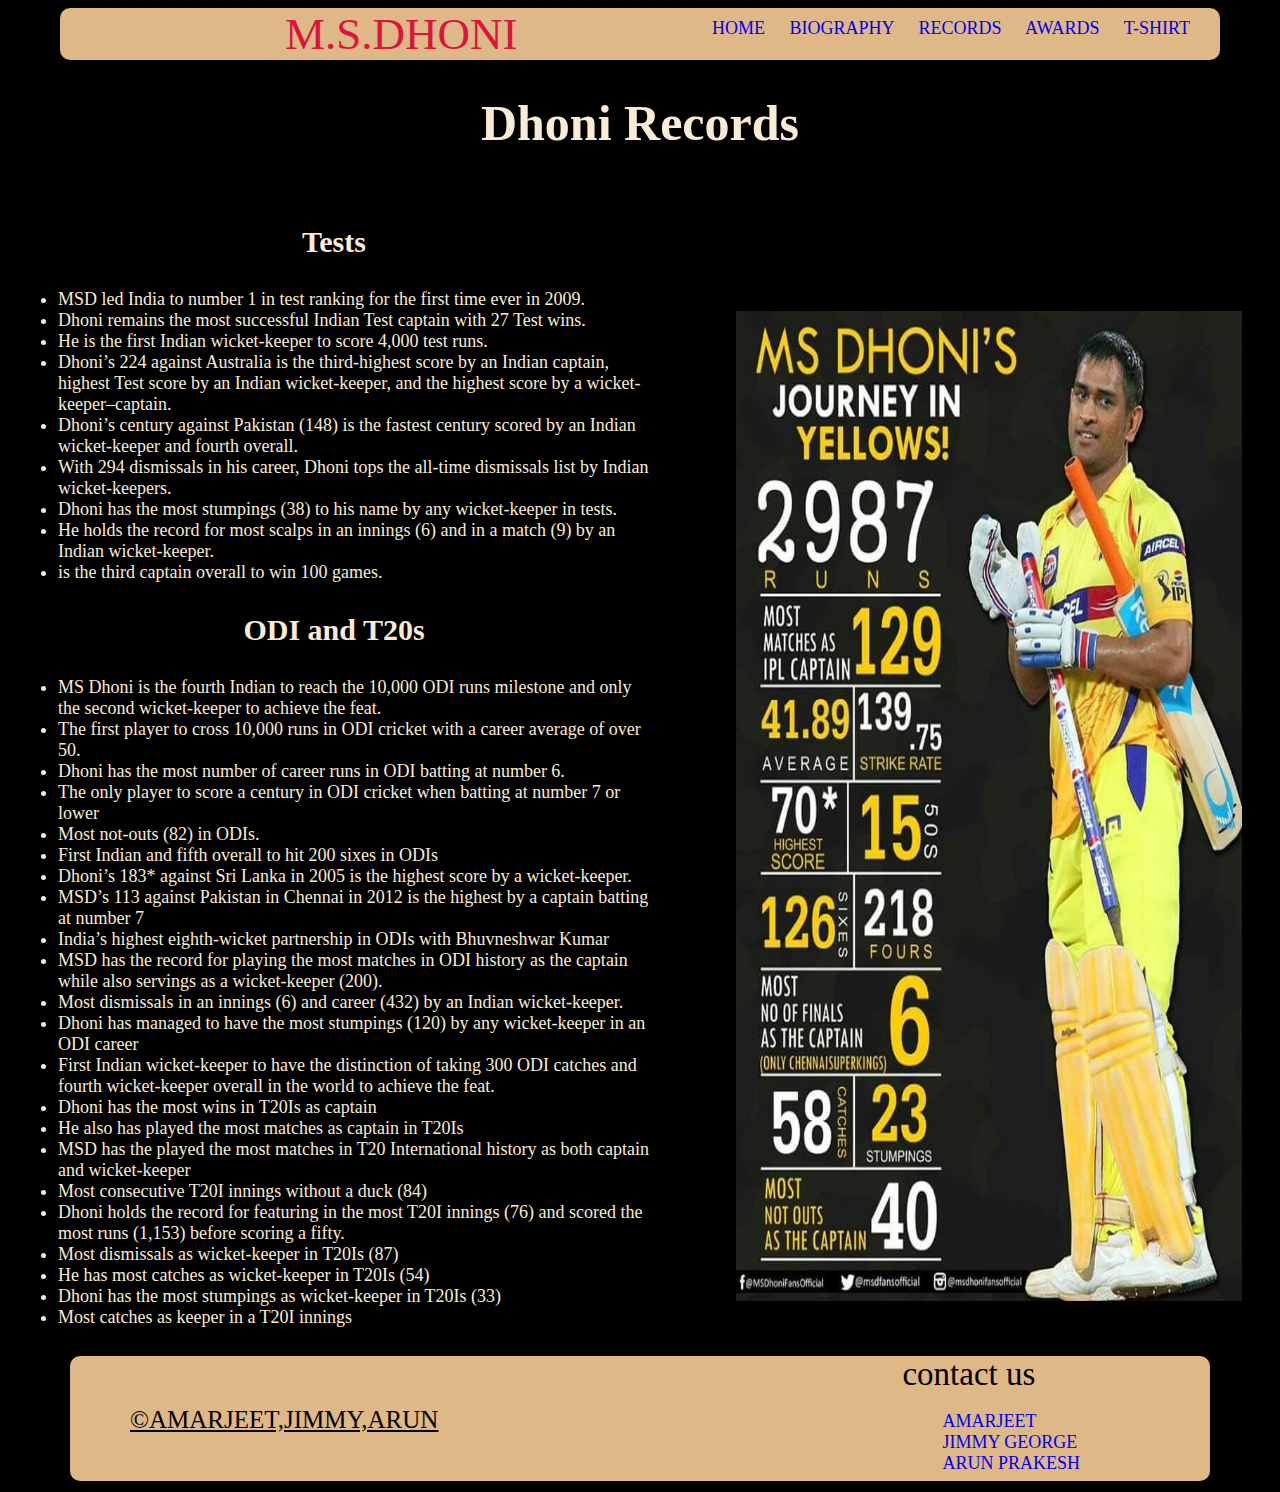
<file: attachment/records.html>
<!DOCTYPE html>
<html lang="en">
    <head>
        <meta charset="UTF-8">
        <meta http-equiv="X-UA-Compatible" content="IE=edge">
        <meta name="viewport" content="width=device-width, initial-scale=1.0">
        <title>The Thalaiva Of Indian Cricket</title>
        <link rel="stylesheet"  href="stylesheet/pro3.css">
    </head>
    <body bgcolor="black">
        <header class="container group">
            
            <section class="left title" > M.S.DHONI 
 
            </section>
             
             <section class="right move" >
                <a href="project.html">HOME</a>
                <a href="biography.html">BIOGRAPHY</a>
                <a href="records.html">RECORDS </a>
                <a href="awards.html">AWARDS</a>
                <a href="donation.html">T-SHIRT</a>
                
                 
             </section>
         </header>

         <h1 align="center"style="color: antiquewhite;"> Dhoni Records </h1>


           <section class="group" style="color: antiquewhite;">

        <section  class="container left rec" style="font-size: large;">

            
        <h3 align="center" style="font-size:30px;">Tests</h3>
        <ul type="disk">
            <li>MSD led India to number 1 in test ranking for the first time ever in 2009.</li>
            <li>Dhoni remains the most successful Indian Test captain with 27 Test wins.</li>
            <li>He is the first Indian wicket-keeper to score 4,000 test runs.</li>
            <li>Dhoni’s 224 against Australia is the third-highest score by an Indian captain,
                highest Test score by an Indian wicket-keeper, and the highest score by a
                wicket-keeper–captain.
            </li>
            <li>Dhoni’s century against Pakistan (148) is the fastest century scored by an Indian 
                wicket-keeper and fourth overall.
             </li>
            <li> With 294 dismissals in his career, Dhoni tops the all-time dismissals list by 
                Indian wicket-keepers.</li>
            <li>Dhoni has the most stumpings (38) to his name by any wicket-keeper in tests.</li>
            <li>He holds the record for most scalps in an innings (6) and in a match (9) by an 
                Indian wicket-keeper.</li>
            <li> is the third captain overall to win 100 games.
            </li>
        </ul>
        
        
        
        
        
        
        
        <h3 align="center"> ODI and T20s</h3>
        <ul type="disk">
            <li>MS Dhoni is the fourth Indian to reach the 10,000 ODI
                runs milestone and only the second wicket-keeper to achieve the feat.</li>
        
            <li>The first player to cross 10,000 runs in ODI cricket with a career average of over 50.</li>
            <li>Dhoni has the most number of career runs in ODI batting at number 6.</li>
            <li>The only player to score a century in ODI cricket when batting at number 7 or lower</li>
            <li>Most not-outs (82) in ODIs.</li>
            <li>First Indian and fifth overall to hit 200 sixes in ODIs</li>
            <li>Dhoni’s 183* against Sri Lanka in 2005 is the highest score by a wicket-keeper.</li>
            <li>MSD’s 113 against Pakistan in Chennai in 2012 is the highest by a captain batting at number 7</li>
            <li>India’s highest eighth-wicket partnership in ODIs with Bhuvneshwar Kumar</li>
            <li>MSD has the record for playing the most matches in ODI history as the captain
                 while also servings as a wicket-keeper (200).</li>
            <li>Most dismissals in an innings (6) and career (432) by an Indian wicket-keeper.</li>
            <li>Dhoni has managed to have the most stumpings (120) by any wicket-keeper in an ODI career</li>
            <li>First Indian wicket-keeper to have the distinction of taking 300 ODI catches and 
                fourth wicket-keeper overall in the world to achieve the feat.
        
            </li>
            <li>Dhoni has the most wins in T20Is as captain</li>
            <li>He also has played the most matches as captain in T20Is</li>
            <li>MSD has the played the most matches in T20 International
                 history as both captain and wicket-keeper</li>
            <li>Most consecutive T20I innings without a duck (84)</li>
            <li>Dhoni holds the record for featuring in the most T20I innings (76) and scored the 
                most runs (1,153) before scoring a fifty.
            </li>
            <li>  Most dismissals as wicket-keeper in T20Is (87)  </li>
            <li>  He has most catches as wicket-keeper in T20Is (54)  </li>
            <li>  Dhoni has the most stumpings as wicket-keeper in T20Is (33)  </li>
            <li> Most catches as keeper in a T20I innings   </li>
        </ul>
        </section>



        <section>
         <img src="visual/28222ff2ee5434c42bd8efa055c01954.jpg" class="right recimg" height="990px">
        </section>


    </section>

        <div class="container group footer">

            <section class="left belong" >
                <U>&copy;AMARJEET,JIMMY,ARUN</U>
            </section>
            
                <section class="right mail">
                <div class="end">
                     contact us
                </div>
                       <ul type="none">
                               <li><a href="mailto:amarjee141003@gmail.com" target="_black">AMARJEET</a></li>
                               <li><a href="mailto:amarjee141003@gmail.com" target="_black">JIMMY GEORGE</a></li>
                               <li><a href="mailto:amarjee141003@gmail.com" target="_black">ARUN PRAKESH</a></li>
                       </ul>
                </section>
          
       </div>
</body>
</html>
</file>
<file: attachment/stylesheet/pro3.css>
.container{
    margin:  auto;
    padding-left: 30px;
    padding-right:  30px;
    width: 1100px;
    border-radius: 10px;
    }


.group:before,
.group:after{
    content: "";
    display: table;
}
.group:after{
    clear: both;
    }

.group{
    clear: both;
    *zoom:1 ;
}
.left{
    float: left;
    
}
.right{
    float: right;
}
/*.nav{
    padding: 10px;
    margin: 10px;
    border-radius: 10px;
    background-color: blanchedalmond;
    }*/
    .image{
        height: 100%;
        margin-top: 10px;
        
    }

     




    
    a{
        text-decoration: none;
    }
    h1{
        font-size: 50px;
        font:bolder;
    }
    h3{
        font-size: 30px;
        font: bold;
    }
    h4{
        font-size:23px;
        font: bold;
    }
    .title{
        font: bolder;
        font-size: 45px;
        font-family: Georgia, 'Times New Roman', Times, serif;
        color: crimson;
        margin-left: 195px ;
     
    }        
    .move{
        word-spacing: 20px;
        font-style: bold;
        margin-left: 20px;
        padding-top: 10px;
        font-size: 18px;
    
    }
    .footer{height: 125px;
        width: 1080px;
        background-color:burlywood;
    }
    .belong{
        margin-top: 50px;
        margin-left: 30px;
        font-size: 25px;
        color:black;
        font: bolder;
        text-decoration: none;
        font-size: 25px;
    }
    .mail{
        margin-right: 100px;
        font-size: 18px;
        }
    .end{
            font-size: 33px;
        }
        header{
            background-color: burlywood;
        
            
        }
        



        input[type=text], input[type=password], textarea {  
            width: 100%;  
            padding: 15px;  
            margin: 5px 0 22px 0;  
            display: inline-block;  
            border: none;  
            background: #f1f1f1;  
          }  
          input[type=text]:focus, input[type=password]:focus {  
            background-color: orange;  
            outline: none;
          }

            .registerbtn
            {  
                background-color: #4CAF50;  
                color: white;  
                padding: 16px 20px;  
                margin: 8px 0;  
                border: none;  
                cursor: pointer;  
                width: 100%;  
                opacity: 0.9;  
              }  
              .registerbtn:hover {  
                opacity: 1;  
              }  
              
           form
             {   
                 margin-left: 10px;
                padding: 50px;  
               background-color: lightblue;
               width: 50%;  
               margin-bottom: 10px;
              }  
        .call{
            padding: 5px;
            padding-top: 45px;
            margin-bottom: 10px;
            width:39%;
            height: 1050px;
            background-color:#cd8383 ;
            text-align: center;
           
        }
        .tshirt{
            margin-top: 110px;
            padding-top: 20px;
           margin-left: 20%;
            border-radius: 60%;
            background-color: aqua;
            width: 60%;
            height: 60px;
            text-align: center;
            color: black;
        }
        .tshirt:hover{
            margin-top: 100px;
            padding-top: 40px;
            margin-left:18% ;
            background-color:yellow;
            height:80px;
            width: 70%;
            color: red;
            margin-bottom: 100px;
            font-size: 20px;
        }
        .rec{
            width: 50%;
            padding: 10px;
           
        }
        .recimg{
            width: 40%;
            margin-top: 10%;
            margin-right: 30px;
        }





        .text{
            margin-left: 30px;
            margin-top: 50px;
            width: 60%;
           
        }
</file>
